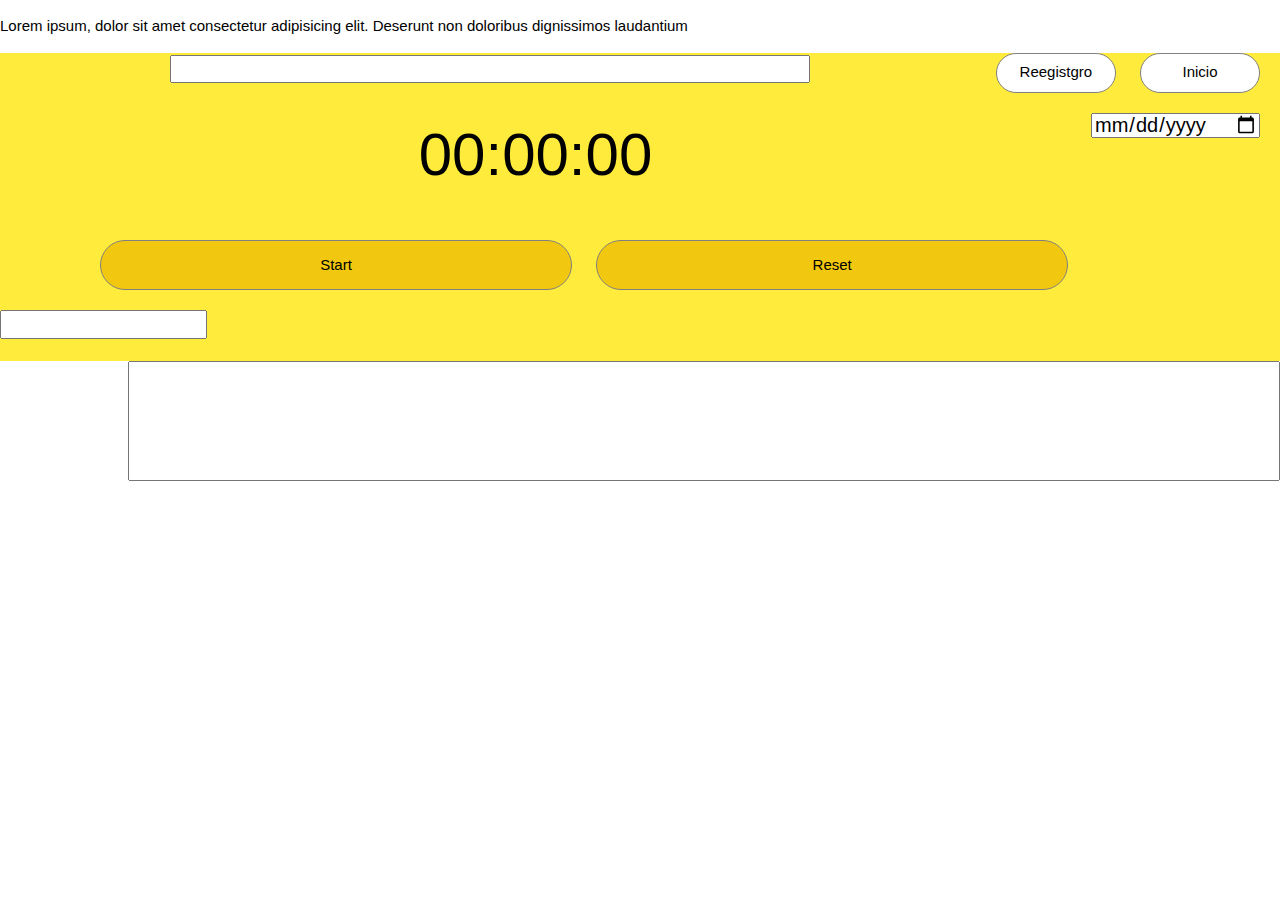
<file: Muestra/index.html>
<!DOCTYPE html>
<html lang="en">
  <head>
    <meta charset="utf-8"/>
    <meta content="width=device-width, initial-scale=1.0" name="viewport"/>
    <link href="https://www.w3schools.com/w3css/4/w3.css" rel="stylesheet"/>
    <link crossorigin="anonymous" href="https://cdn.jsdelivr.net/npm/bootstrap@4.5.3/dist/css/bootstrap.min.css" integrity="sha384-TX8t27EcRE3e/ihU7zmQxVncDAy5uIKz4rEkgIXeMed4M0jlfIDPvg6uqKI2xXr2" rel="stylesheet"/>
    <link href="css.css" rel="stylesheet" type="text/css"/>
    <title>
      Document
    </title>
  </head>
  <body>
    <!--  
    Divisiones con case container de Boostrap  con clases dentro llamadas row para definir la fila  y a su vez definir con la clase col- para definir cuantas columnas abarca la sección que la posee 
    -->
    <div class="container-fluid">
      <div class="row mx-md-n5">
        <div class="col-6 px-md-5">
          <div class="p-1 ">
            <p>
              Lorem ipsum, dolor sit amet consectetur adipisicing elit. Deserunt non doloribus dignissimos laudantium
            </p>
          </div>
        </div>
        <div class="col-6 px-md-5">
          <div class="p-5 botonesmenu">
            <input id="btnRegistro" type="button" value="Reegistgro"/>
            <input id="inicioseccion" type="button" value="Inicio"/>
          </div>
        </div>
      </div>
    </div>
    <div class="container w3-yellow p-5">
      <section class="row">
        <div class="col-12 contenedorfecha">
          <div class="cajafecha">
            <input name="" type="date"/>
          </div>
        </div>
        <div class="col-12">
          <div class="container">
            <div class="row">
              <div class="col-2">
              </div>
              <div class="col-8 mostrar">
                <input class="nombreproyecto" type="text"/>
                <div class="cronometro" id="display">
                  00:00:00
                </div>
              </div>
              <div class="col-2">
              </div>
            </div>
          </div>
        </div>
        <div class="col-12">
          <div class="container">
            <div class="row">
              <div class="col-2">
              </div>
              <div class="col-8 startReset">
                <input id="startStop" type="button" value="Start"/>
                <input id="reset" type="button" value="Reset"/>
              </div>
              <div class="col-2">
              </div>
            </div>
          </div>
        </div>
        <div class="col-12">
          <div class="container">
            <div class="row">
              <div class="nombretarea col-lg-4 col-sm-12">
                <input name="" type="text"/>
                <br/>
                <br/>
              </div>
              <div class="descripciontarera col-lg-8 col-sm-12">
                <textarea>
                </textarea>
              </div>
            </div>
          </div>
        </div>
      </section>
    </div>
    <div class="w3-container">
      <div class="w3-modal" id="modal1">
        <div class="w3-modal-content">
          <header class="w3-container ">
            <span class="w3-button w3-display-topright" id="close1">
              ×
            </span>
            <h2>
              Registro de usuario
            </h2>
          </header>
          <div class="w3-container">
            <label>
              Nombre
            </label>
            <input class="w3-input w3-border w3-animate-input" style="width:300px" type="text"/>
            <br/>
            <label>
              Apellido
            </label>
            <input class="w3-input w3-border w3-animate-input" style="width:300px" type="text"/>
            <br/>
            <label>
              Correo
            </label>
            <input class="w3-input w3-border w3-animate-input" style="width:300px" type="text"/>
            <br/>
            <label>
              Contraseña
            </label>
            <input class="w3-input w3-border w3-animate-input" style="width:300px" type="password"/>
            <br/>
          </div>
          <!--  <footer class="w3-container w3-teal">
            <p>
              Modal Footer
            </p>
          </footer> -->
        </div>
      </div>
    </div>
    <div class="w3-container">
      <div class="w3-modal" id="modal2">
        <div class="w3-modal-content">
          <header class="w3-container ">
            <span class="w3-button w3-display-topright" id="close2">
              ×
            </span>
            <h2>
              Inicio de sección
            </h2>
          </header>
          <div class="w3-container">
            <label>
              Correo
            </label>
            <input class="w3-input w3-border w3-animate-input" style="width:300px" type="text"/>
            <br/>
            <label>
              Contraseña
            </label>
            <input class="w3-input w3-border w3-animate-input" style="width:300px" type="password"/>
            <br/>
          </div>
          <!--  <footer class="w3-container w3-teal">
            <p>
              Modal Footer
            </p>
          </footer> -->
        </div>
      </div>
    </div>
    <script src="js.js" type="text/javascript">
    </script>
  </body>
</html>
</file>
<file: Muestra/css.css>
* {
    box-sizing: border-box;
}
.contenedor {
    /*width: 95%;*/
}
.caja {
    /*   margin-top: 200px;
    height: 400px;
    background-color: yellow;
    width: 90%;
    margin: 0px 100px;*/
}
.navegacion {
    /*   height: 100px;
    margin-bottom: 25px;*/
}
.letrasnav {
    /*  float: left;
    width: 25%;
*/
}
.botonesnav {
    /* margin-top: 20px;
    float: right;*/
}
.cajafecha {
    float: right;
    clear: both;
}
.cajafecha input {
    cursor: pointer;
    margin: 20px;
    height: 25px;
    font-size: 20px;
}
.nombreproyecto {
    width: 50% !important;
    margin: 2px 2px 2px 170px;
}
.muestracronometro input {
    /*   margin-left: 200px;
    clear: left;*/
}
.botonesmenu {
    float: right;
}
.mostrar input {
    width: 100%;
}
.startReset [type="button"] {
    width: 40%;
    margin-right: 20px;
    height: 50px;
    border-radius: 25px;
    border: 1px solid gray;
    background-color: #F1C80F;
}
.startReset [type="button"]:hover {
    /*background-color: blue;*/
    cursor: pointer;
}
.startReset {
    margin-top: 10px;
    padding: 20px 0px 20px 100px;
}
[type="button"] {
    border-radius: 10px;
    /*width: 25%;*/
    /*height: 50px;*/
}
.botonesmenu [type="button"] {
    width: 120px;
    border: none;
    height: 40px;
    margin-right: 20px;
    background-color: white;
    border: 1px solid gray;
    border-radius: 100px;
}
.cronometro {
    margin-top: 25px;
    height: 100px;
    width: 100%;
    text-align: center;
    font-size: 400%;
}
.descripciontarera textarea {
    float: right;
    width: 90%;
    height: 120px;
    resize: none;
}
.w3-yellow {
    height: 90%;
}
label {
    width: 100px;
}
.w3-modal {
    /*width: 50%;*/
    overflow-y: hidden;
    /* Hide vertical scrollbar */
    overflow-x: hidden;
    /* Hide horizontal scrollbar */
}
.w3-modal-content {
    padding: 50px;
}
@media screen and (max-width: 1000px) {
    .startReset [type="button"] {
        width: 30%;
        margin-right: 20px;
        height: 50px;
        border-radius: 25px;
        border: 1px solid gray;
        background-color: #F1C80F;
    }
    .nombreproyecto {
        width: 100% !important;
        margin: 2px 2px 2px 2px;
    }
    .descripciontarera {
        margin-top: 15px;
    }
    .descripciontarera textarea {
        float: right;
        width: 100%;
        height: 120px;
        resize: none;
    }
}
@media screen and (max-width: 400px) {
    .startReset [type="button"] {
        width: 100%;
        margin-bottom: 15px;
        margin-right: 20px;
        height: 50px;
        border-radius: 25px;
        border: 1px solid gray;
        background-color: #F1C80F;
    }
    .startReset {
        margin-top: 10px;
        padding: 20px 0px 20px 20px;
    }
    .cronometro {
        margin-top: 25px;
        height: 100px;
        width: 100%;
        text-align: center;
        font-size: 200%;
    }
    .cajafecha input {
        cursor: pointer;
        margin: 20px 20px 20px -40px;
        height: 20px;
        font-size: 15px;
        width: 80%;
    }
    .contenedorfecha {
        padding: 0px 0px 0px 120px;
    }
    .cajafecha {
        float: none;
        clear: both;
    }
    .nombretarea input {
        width: 100% !important;
    }
}
</file>
